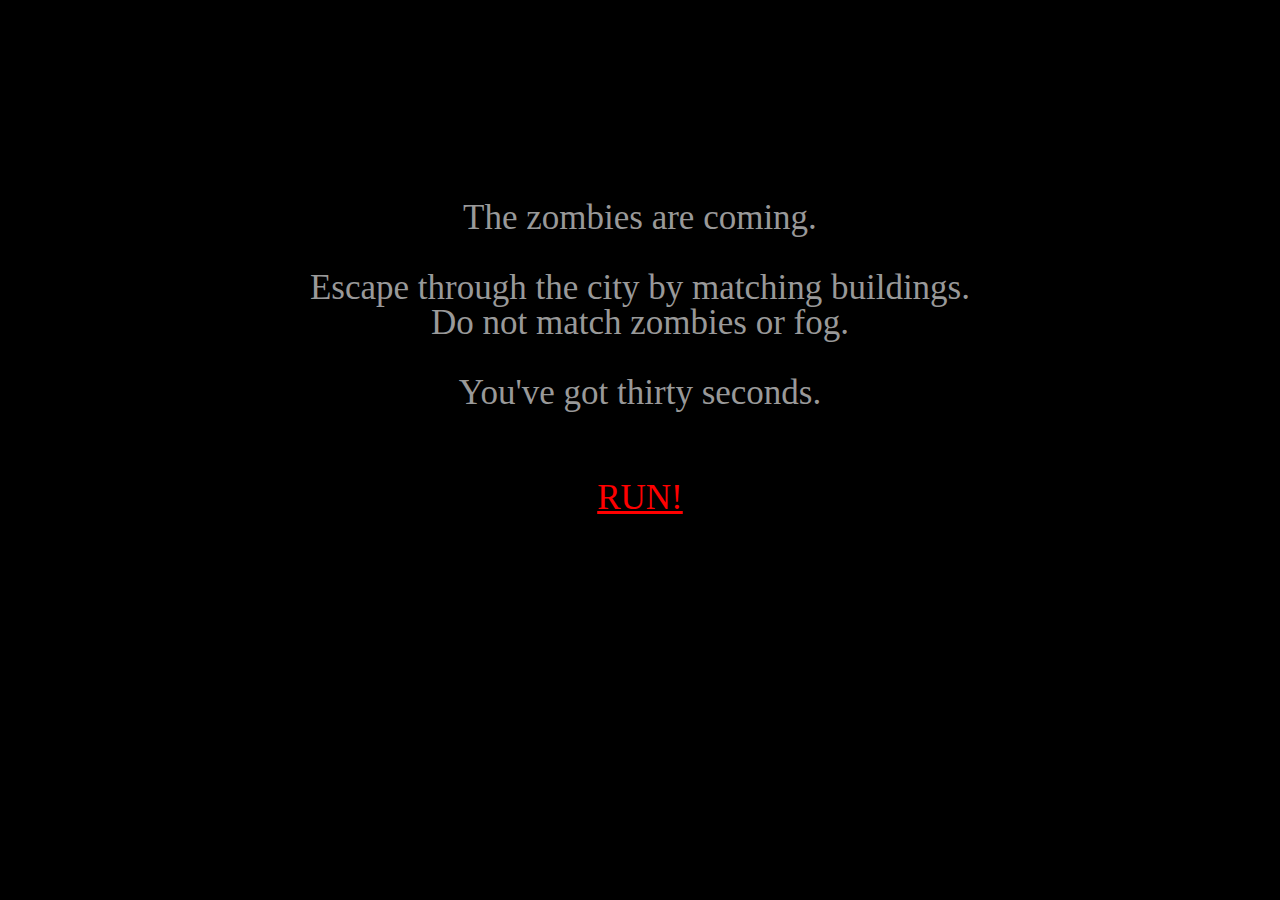
<file: resources/public/index.html>
<!DOCTYPE html>
<html lang="en">
  <head>
    <meta charset="utf-8">
    <meta content="IE=edge,chrome=1" http-equiv="X-UA-Compatible">
    <title>Zombie Memo</title>
    <link rel="stylesheet" href="reset.css">
    <link rel="stylesheet" href="base.css">
  </head>
  <body class="interlude">
    <div id="main">

      <div class="narrative">
        <p>The zombies are coming.</p>
        <p>
          Escape through the city by matching buildings. <br>
          Do not match zombies or fog.
        </p>
        <p>You've got thirty seconds.</p>
        <br>
        <p><a href="memo.html">RUN!</a></p>
      </div>

    </div>
  </body>
</html>
</file>
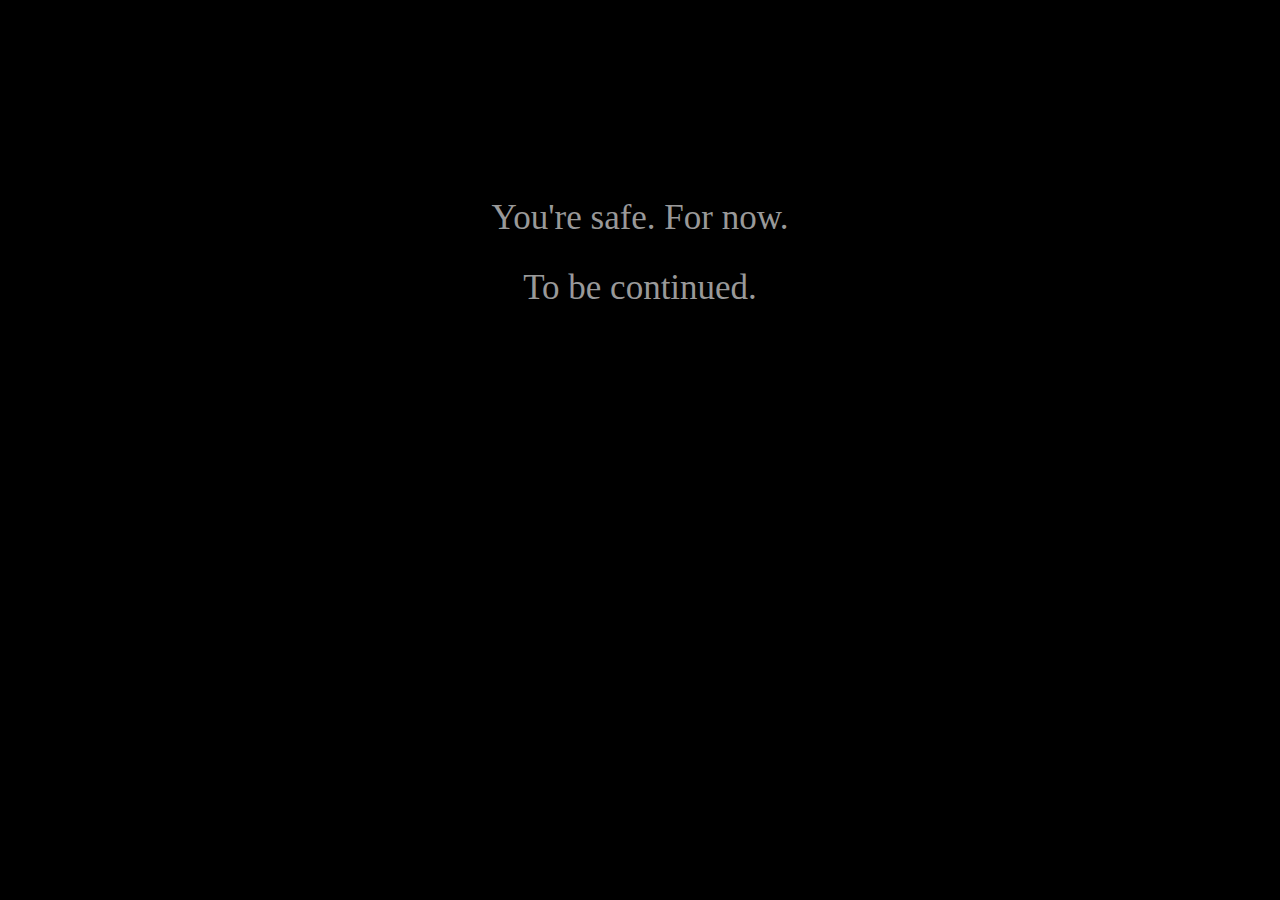
<file: resources/public/safe.html>
<!DOCTYPE html>
<html lang="en">
  <head>
    <meta charset="utf-8">
    <meta content="IE=edge,chrome=1" http-equiv="X-UA-Compatible">
    <title>Zombie Memo</title>
    <link rel="stylesheet" href="reset.css">
    <link rel="stylesheet" href="base.css">
  </head>
  <body class="interlude">
    <div id="main">

      <div class="narrative">
        <p>You're safe. For now.</p>
        <p>To be continued.</p>
      </div>

    </div>
  </body>
</html>
</file>
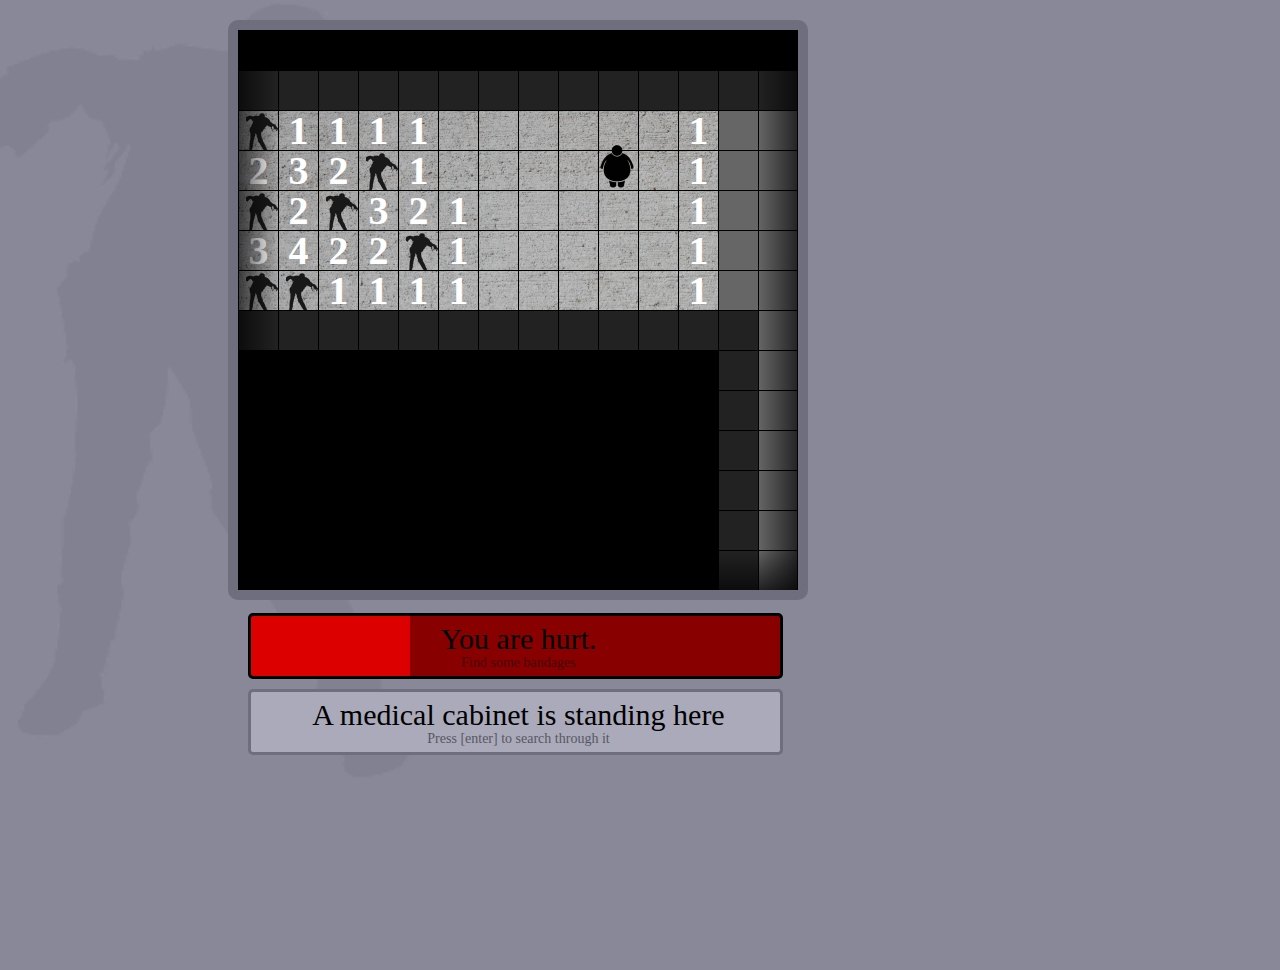
<file: resources/public/sweeper.html>
<!DOCTYPE html>
<html lang="en">
  <head>
    <meta charset="utf-8">
    <meta content="IE=edge,chrome=1" http-equiv="X-UA-Compatible">
    <title>Zombie Sweeper</title>
    <link rel="stylesheet" href="reset.css">
    <link rel="stylesheet" href="base.css">
    <link rel="stylesheet" href="sweeper.css">
  </head>
  <body>
    <img src="zombie.png" class="watermark">
    <div id="main">
      <div class="board clearfix offset-y0">
        <div class="line"><div class="cell"><div class="void"></div></div><div class="cell"><div class="void"></div></div><div class="cell"><div class="void"></div></div><div class="cell"><div class="void"></div></div><div class="cell"><div class="void"></div></div><div class="cell"><div class="void"></div></div><div class="cell"><div class="void"></div></div><div class="cell"><div class="void"></div></div><div class="cell"><div class="void"></div></div><div class="cell"><div class="void"></div></div><div class="cell"><div class="void"></div></div><div class="cell"><div class="void"></div></div><div class="cell"><div class="void"></div></div><div class="cell"><div class="void"></div></div></div>
        <div class="line"><div class="cell"><div class="tile wall"></div></div><div class="cell"><div class="tile wall"></div></div><div class="cell"><div class="tile wall"></div></div><div class="cell"><div class="tile wall"></div></div><div class="cell"><div class="tile wall"></div></div><div class="cell"><div class="tile wall"></div></div><div class="cell"><div class="tile wall"></div></div><div class="cell"><div class="tile wall"></div></div><div class="cell"><div class="tile wall"></div></div><div class="cell"><div class="tile wall"></div></div><div class="cell"><div class="tile wall"></div></div><div class="cell"><div class="tile wall"></div></div><div class="cell"><div class="tile wall"></div></div><div class="cell"><div class="tile wall"></div></div></div>
        <div class="line">
          <div class="cell"><div class="tile zombie"></div></div>
          <div class="cell"><div class="tile">1</div></div>
          <div class="cell"><div class="tile">1</div></div>
          <div class="cell"><div class="tile">1</div></div>
          <div class="cell"><div class="tile">1</div></div>
          <div class="cell"><div class="tile"></div></div>
          <div class="cell"><div class="tile"></div></div>
          <div class="cell"><div class="tile"></div></div>
          <div class="cell"><div class="tile"></div></div>
          <div class="cell"><div class="tile"></div></div>
          <div class="cell"><div class="tile"></div></div>
          <div class="cell"><div class="tile">1</div></div>
          <div class="cell"><div class="tile concealed"></div></div>
          <div class="cell"><div class="tile concealed"></div></div>
        </div>
        <div class="line">
          <div class="cell"><div class="tile">2</div></div>
          <div class="cell"><div class="tile">3</div></div>
          <div class="cell"><div class="tile">2</div></div>
          <div class="cell"><div class="tile zombie"></div></div>
          <div class="cell"><div class="tile">1</div></div>
          <div class="cell"><div class="tile"></div></div>
          <div class="cell"><div class="tile"></div></div>
          <div class="cell"><div class="tile"></div></div>
          <div class="cell"><div class="tile"></div></div>
          <div class="cell"><div class="tile"></div></div>
          <div class="cell"><div class="tile"></div></div>
          <div class="cell"><div class="tile">1</div></div>
          <div class="cell"><div class="tile concealed"></div></div>
          <div class="cell"><div class="tile concealed"></div></div>
        </div>
        <div class="line">
          <div class="cell"><div class="tile zombie"></div></div>
          <div class="cell"><div class="tile">2</div></div>
          <div class="cell"><div class="tile zombie"></div></div>
          <div class="cell"><div class="tile">3</div></div>
          <div class="cell"><div class="tile">2</div></div>
          <div class="cell"><div class="tile">1</div></div>
          <div class="cell"><div class="tile"></div></div>
          <div class="cell"><div class="tile"></div></div>
          <div class="cell"><div class="tile"></div></div>
          <div class="cell"><div class="tile"></div></div>
          <div class="cell"><div class="tile"></div></div>
          <div class="cell"><div class="tile">1</div></div>
          <div class="cell"><div class="tile concealed"></div></div>
          <div class="cell"><div class="tile concealed"></div></div>
        </div>
        <div class="line">
          <div class="cell"><div class="tile">3</div></div>
          <div class="cell"><div class="tile">4</div></div>
          <div class="cell"><div class="tile">2</div></div>
          <div class="cell"><div class="tile">2</div></div>
          <div class="cell"><div class="tile zombie"></div></div>
          <div class="cell"><div class="tile">1</div></div>
          <div class="cell"><div class="tile"></div></div>
          <div class="cell"><div class="tile"></div></div>
          <div class="cell"><div class="tile"></div></div>
          <div class="cell"><div class="tile"></div></div>
          <div class="cell"><div class="tile"></div></div>
          <div class="cell"><div class="tile">1</div></div>
          <div class="cell"><div class="tile concealed"></div></div>
          <div class="cell"><div class="tile concealed"></div></div>
        </div>
        <div class="line">
          <div class="cell"><div class="tile zombie"></div></div>
          <div class="cell"><div class="tile zombie"></div></div>
          <div class="cell"><div class="tile">1</div></div>
          <div class="cell"><div class="tile">1</div></div>
          <div class="cell"><div class="tile">1</div></div>
          <div class="cell"><div class="tile">1</div></div>
          <div class="cell"><div class="tile"></div></div>
          <div class="cell"><div class="tile"></div></div>
          <div class="cell"><div class="tile"></div></div>
          <div class="cell"><div class="tile"></div></div>
          <div class="cell"><div class="tile"></div></div>
          <div class="cell"><div class="tile">1</div></div>
          <div class="cell"><div class="tile concealed"></div></div>
          <div class="cell"><div class="tile concealed"></div></div>
        </div>
        <div class="line"><div class="cell"><div class="tile wall"></div></div><div class="cell"><div class="tile wall"></div></div><div class="cell"><div class="tile wall"></div></div><div class="cell"><div class="tile wall"></div></div><div class="cell"><div class="tile wall"></div></div><div class="cell"><div class="tile wall"></div></div><div class="cell"><div class="tile wall"></div></div><div class="cell"><div class="tile wall"></div></div><div class="cell"><div class="tile wall"></div></div><div class="cell"><div class="tile wall"></div></div><div class="cell"><div class="tile wall"></div></div><div class="cell"><div class="tile wall"></div></div><div class="cell"><div class="tile wall"></div></div><div class="cell"><div class="tile concealed"></div></div></div>
        <div class="line"><div class="cell"><div class="void"></div></div><div class="cell"><div class="void"></div></div><div class="cell"><div class="void"></div></div><div class="cell"><div class="void"></div></div><div class="cell"><div class="void"></div></div><div class="cell"><div class="void"></div></div><div class="cell"><div class="void"></div></div><div class="cell"><div class="void"></div></div><div class="cell"><div class="void"></div></div><div class="cell"><div class="void"></div></div><div class="cell"><div class="void"></div></div><div class="cell"><div class="void"></div></div><div class="cell"><div class="tile wall"></div></div><div class="cell"><div class="tile concealed"></div></div></div>
        <div class="line"><div class="cell"><div class="void"></div></div><div class="cell"><div class="void"></div></div><div class="cell"><div class="void"></div></div><div class="cell"><div class="void"></div></div><div class="cell"><div class="void"></div></div><div class="cell"><div class="void"></div></div><div class="cell"><div class="void"></div></div><div class="cell"><div class="void"></div></div><div class="cell"><div class="void"></div></div><div class="cell"><div class="void"></div></div><div class="cell"><div class="void"></div></div><div class="cell"><div class="void"></div></div><div class="cell"><div class="tile wall"></div></div><div class="cell"><div class="tile concealed"></div></div></div>
        <div class="line"><div class="cell"><div class="void"></div></div><div class="cell"><div class="void"></div></div><div class="cell"><div class="void"></div></div><div class="cell"><div class="void"></div></div><div class="cell"><div class="void"></div></div><div class="cell"><div class="void"></div></div><div class="cell"><div class="void"></div></div><div class="cell"><div class="void"></div></div><div class="cell"><div class="void"></div></div><div class="cell"><div class="void"></div></div><div class="cell"><div class="void"></div></div><div class="cell"><div class="void"></div></div><div class="cell"><div class="tile wall"></div></div><div class="cell"><div class="tile concealed"></div></div></div>
        <div class="line"><div class="cell"><div class="void"></div></div><div class="cell"><div class="void"></div></div><div class="cell"><div class="void"></div></div><div class="cell"><div class="void"></div></div><div class="cell"><div class="void"></div></div><div class="cell"><div class="void"></div></div><div class="cell"><div class="void"></div></div><div class="cell"><div class="void"></div></div><div class="cell"><div class="void"></div></div><div class="cell"><div class="void"></div></div><div class="cell"><div class="void"></div></div><div class="cell"><div class="void"></div></div><div class="cell"><div class="tile wall"></div></div><div class="cell"><div class="tile concealed"></div></div></div>
        <div class="line"><div class="cell"><div class="void"></div></div><div class="cell"><div class="void"></div></div><div class="cell"><div class="void"></div></div><div class="cell"><div class="void"></div></div><div class="cell"><div class="void"></div></div><div class="cell"><div class="void"></div></div><div class="cell"><div class="void"></div></div><div class="cell"><div class="void"></div></div><div class="cell"><div class="void"></div></div><div class="cell"><div class="void"></div></div><div class="cell"><div class="void"></div></div><div class="cell"><div class="void"></div></div><div class="cell"><div class="tile wall"></div></div><div class="cell"><div class="tile concealed"></div></div></div>
        <div class="line"><div class="cell"><div class="void"></div></div><div class="cell"><div class="void"></div></div><div class="cell"><div class="void"></div></div><div class="cell"><div class="void"></div></div><div class="cell"><div class="void"></div></div><div class="cell"><div class="void"></div></div><div class="cell"><div class="void"></div></div><div class="cell"><div class="void"></div></div><div class="cell"><div class="void"></div></div><div class="cell"><div class="void"></div></div><div class="cell"><div class="void"></div></div><div class="cell"><div class="void"></div></div><div class="cell"><div class="tile wall"></div></div><div class="cell"><div class="tile concealed"></div></div></div>
        <div class="figure x9 y3"></div>
        <div class="left-edge-open"></div>
        <div class="right-edge-open"></div>
        <div class="bottom-edge-open"></div>
      </div>

      <div class="action-bar">
        <div class="progress-bar health">
          <div class="progress" style="width: 30%;"></div>
          <div class="label">
            You are hurt.
            <p class="note">Find some bandages</p>
          </div>
        </div>
        <div class="progress-bar attack hidden">
          <div class="progress" style="width: 30%;"></div>
          <div class="label">
            The zombie is biting you!
            <p class="note">Run! RUN! NOW!</p>
          </div>
        </div>
        <div class="action-indicator">
          <div class="label">
            A medical cabinet is standing here
            <p class="note">Press [enter] to search through it</p>
          </div>
        </div>
        <div class="progress-bar action hidden">
          <div class="progress" id="bah" style="width: 30%;"></div>
          <div class="label">Searching through medical cabinet</div>
        </div>
      </div>
    </div>
    <div id="eaten" class="hidden">
      <img src="eaten.png">
    </div>
  </body>
</html>
</file>
<file: resources/public/base.css>
body {
    background: #b5afa7;
    background-size: 380px;
}

body.interlude {
    background-color: #000;
}

.narrative {
    margin: 0 auto;
    width: 800px;
    padding-top: 200px;
    font-size: 35px;
    color: #999;
    text-align: center;
}

.narrative p {
    margin-bottom: 1em;
}

.narrative a {
    color: red;
}

#main {
    margin: 0 auto;
    width: 864px;
    position: relative;
}

.watermark {
    position: absolute;
    width: 100%;
    z-index: -1;
}

#eaten {
    position: absolute;
    top: 0;
    bottom: 0;
    left: 0;
    right: 0;
    z-index: -1;
    opacity: 0;
}

.watermark {
    -webkit-transition: background-color 1000ms;
    -moz-transition: background-color 1000ms;
}

#eaten img {
    margin: 200px auto 0;
    display: block;
    -webkit-transform: scale(0.1);
    -moz-transform: scale(0.1);
    -webkit-transition: all 1500ms cubic-bezier(0.215, 0.610, 0.150, 1.170);
    -moz-transition: all 1500ms cubic-bezier(0.215, 0.610, 0.150, 1.170);
}

#eaten {
    -webkit-transition: opacity 1000ms;
    -moz-transition: opacity 1000ms;
}

.watermark.flash-red {
    background-color: red;
    -webkit-transition: none;
    -moz-transition: none;
}

.game-over .watermark {
    z-index: 1;
    background-color: red;
}

.game-over #eaten {
    opacity: 1;
    z-index: 2;
}

.game-over #eaten img {
    -webkit-transform: scale(1);
    -moz-transform: scale(1);
}

.game-over #main {
    display: none;
}

body.game-over {
    background: #b5afa7;
}

clearfix:after {
    content: ".";
    display: block;
    clear: both;
    visibility: hidden;
    line-height: 0;
    height: 0;
}

.clearfix {
    display: inline-block;
}

html[xmlns] .clearfix {
    display: block;
}

* html .clearfix {
    height: 1%;
}
</file>
<file: resources/public/sweeper.css>
body {
    background-color: #889;
}

.board {
    border: 10px solid #6e6e7e;
    border-radius: 10px;
    margin: 20px 20px 10px;
    background: url(sweeper-concrete.jpg);
    background-size: 800px;
    background-position: 0 0;
}

.offset-x0 {background-position-x: 0;}
.offset-x1 {background-position-x: -40px;}
.offset-x2 {background-position-x: -80px;}
.offset-x3 {background-position-x: -120px;}
.offset-x4 {background-position-x: -160px;}
.offset-x5 {background-position-x: -200px;}
.offset-x6 {background-position-x: -240px;}
.offset-x7 {background-position-x: -280px;}
.offset-x8 {background-position-x: -320px;}
.offset-x9 {background-position-x: -360px;}
.offset-x10 {background-position-x: -400px;}
.offset-x11 {background-position-x: -440px;}
.offset-x12 {background-position-x: -480px;}
.offset-x13 {background-position-x: -520px;}
.offset-x14 {background-position-x: -560px;}
.offset-x15 {background-position-x: -600px;}
.offset-x16 {background-position-x: -640px;}
.offset-x17 {background-position-x: -680px;}
.offset-x18 {background-position-x: -720px;}
.offset-x19 {background-position-x: -760px;}

.offset-y0 {background-position-y: 0;}
.offset-y1 {background-position-y: -40px;}
.offset-y2 {background-position-y: -80px;}
.offset-y3 {background-position-y: -120px;}
.offset-y4 {background-position-y: -160px;}
.offset-y5 {background-position-y: -200px;}
.offset-y6 {background-position-y: -240px;}
.offset-y7 {background-position-y: -280px;}
.offset-y8 {background-position-y: -320px;}
.offset-y9 {background-position-y: -360px;}
.offset-y10 {background-position-y: -400px;}
.offset-y11 {background-position-y: -440px;}
.offset-y12 {background-position-y: -480px;}
.offset-y13 {background-position-y: -520px;}
.offset-y14 {background-position-y: -560px;}
.offset-y15 {background-position-y: -600px;}
.offset-y16 {background-position-y: -640px;}
.offset-y17 {background-position-y: -680px;}
.offset-y18 {background-position-y: -720px;}
.offset-y19 {background-position-y: -760px;}

.cell, .tile {
    box-sizing: border-box;
}

.line {clear: both;}

.cell {
    float: left;
    width: 40px;
    height: 40px;
}

.tile {
    height: 100%;
    border-top: 1px solid #000;
    border-left: 1px solid #000;
    font-size: 40px;
    text-align: center;
    font-weight: bold;
    color: #fff;
}

.void {
    height: 100%;
    background: #000;
}

.cell:last-child .tile {
    border-right: 1px solid #000;
}

.line:last-child .tile {
    border-bottom: 1px solid #000;
}

.concealed {
    background: #666;
}

.left-edge-open {position: absolute; width: 40px; height: 560px; top: 0; left: 0; background: linear-gradient(to right,  rgba(0,0,0,0.65) 0%,rgba(0,0,0,0) 100%);}
.bottom-edge-open {position: absolute; width: 560px; height: 40px; top: 520px; left: 0; background: linear-gradient(to top,  rgba(0,0,0,0.65) 0%,rgba(0,0,0,0) 100%);}
.top-edge-open {position: absolute; width: 560px; height: 40px; top: 0; left: 0; background: linear-gradient(to bottom,  rgba(0,0,0,0.65) 0%,rgba(0,0,0,0) 100%);}
.right-edge-open {position: absolute; width: 40px; height: 560px; top: 0; left: 520px; background: linear-gradient(to left,  rgba(0,0,0,0.65) 0%,rgba(0,0,0,0) 100%);}

.zombie {
    background-image: url(sweeper-zombie.png);
    background-size: 40px;
}

.dark {
    background: #333;
}

.board {
    position: relative;
}

.figure {
    position: absolute;
    width: 1600px;
    height: 1600px;
    background: url(sweeper-figure.png);
    background-size: 1600px;
}

.figure.x0 {left: -780px;}
.figure.x1 {left: -740px;}
.figure.x2 {left: -700px;}
.figure.x3 {left: -660px;}
.figure.x4 {left: -620px;}
.figure.x5 {left: -580px;}
.figure.x6 {left: -540px;}
.figure.x7 {left: -500px;}
.figure.x8 {left: -460px;}
.figure.x9 {left: -420px;}
.figure.x10 {left: -380px;}
.figure.x11 {left: -340px;}
.figure.x12 {left: -300px;}
.figure.x13 {left: -260px;}
.figure.x14 {left: -220px;}
.figure.x15 {left: -180px;}
.figure.x16 {left: -140px;}
.figure.x17 {left: -100px;}
.figure.x18 {left: -60px;}
.figure.x19 {left: -20px;}

.figure.y0 {top: -780px;}
.figure.y1 {top: -740px;}
.figure.y2 {top: -700px;}
.figure.y3 {top: -660px;}
.figure.y4 {top: -620px;}
.figure.y5 {top: -580px;}
.figure.y6 {top: -540px;}
.figure.y7 {top: -500px;}
.figure.y8 {top: -460px;}
.figure.y9 {top: -420px;}
.figure.y10 {top: -380px;}
.figure.y11 {top: -340px;}
.figure.y12 {top: -300px;}
.figure.y13 {top: -260px;}
.figure.y14 {top: -220px;}
.figure.y15 {top: -180px;}
.figure.y16 {top: -140px;}
.figure.y17 {top: -100px;}
.figure.y18 {top: -60px;}
.figure.y19 {top: -20x;}

.action-bar {
    margin-left: 40px;
    width: 535px;
}

.sidebar {
    position: absolute;
    top: 30px;
    left: 610px;
    width: 430px;
}

.action-indicator {
    position: relative;
    border: 3px solid #6e6e7e;
    border-radius: 5px;
    height: 60px;
    font-size: 30px;
    text-align: center;
    background: #aab;
    margin-bottom: 10px;
}

h3 {font-size: 30px; font-weight: bold;}

.note { font-size: 14px; opacity: 0.5; margin-top: 2px;}

.progress-bar {
    position: relative;
    border: 3px solid #000;
    border-radius: 5px;
    margin-bottom: 10px;
}

.progress-bar .progress {
    border-radius: 3px 0 0 3px;
    height: 60px;
}

.action-bar .label {
    width: 535px;
}

.sidebar .label {
    width: 430px;
}

.label {
    position: absolute;
    top: 8px;
    font-size: 30px;
    text-align: center;
}

.progress-bar.action {
    background: #aab;
    border: 3px solid #6e6e7e;
}

.progress-bar.action .progress {
    background: #ccf;
}

.progress-bar.action .label {
    top: 14px;
}

.progress-bar.attack {background: #500;}
.progress-bar.attack .progress {background: #800;}
.progress-bar.attack .label {color: #f22;}

.progress-bar.health {background: #800;}
.progress-bar.health .progress {background: #d00;}
.progress-bar.health .label {color: #000;}

.wall {background: #222;}

.hidden {display: none;}
</file>
